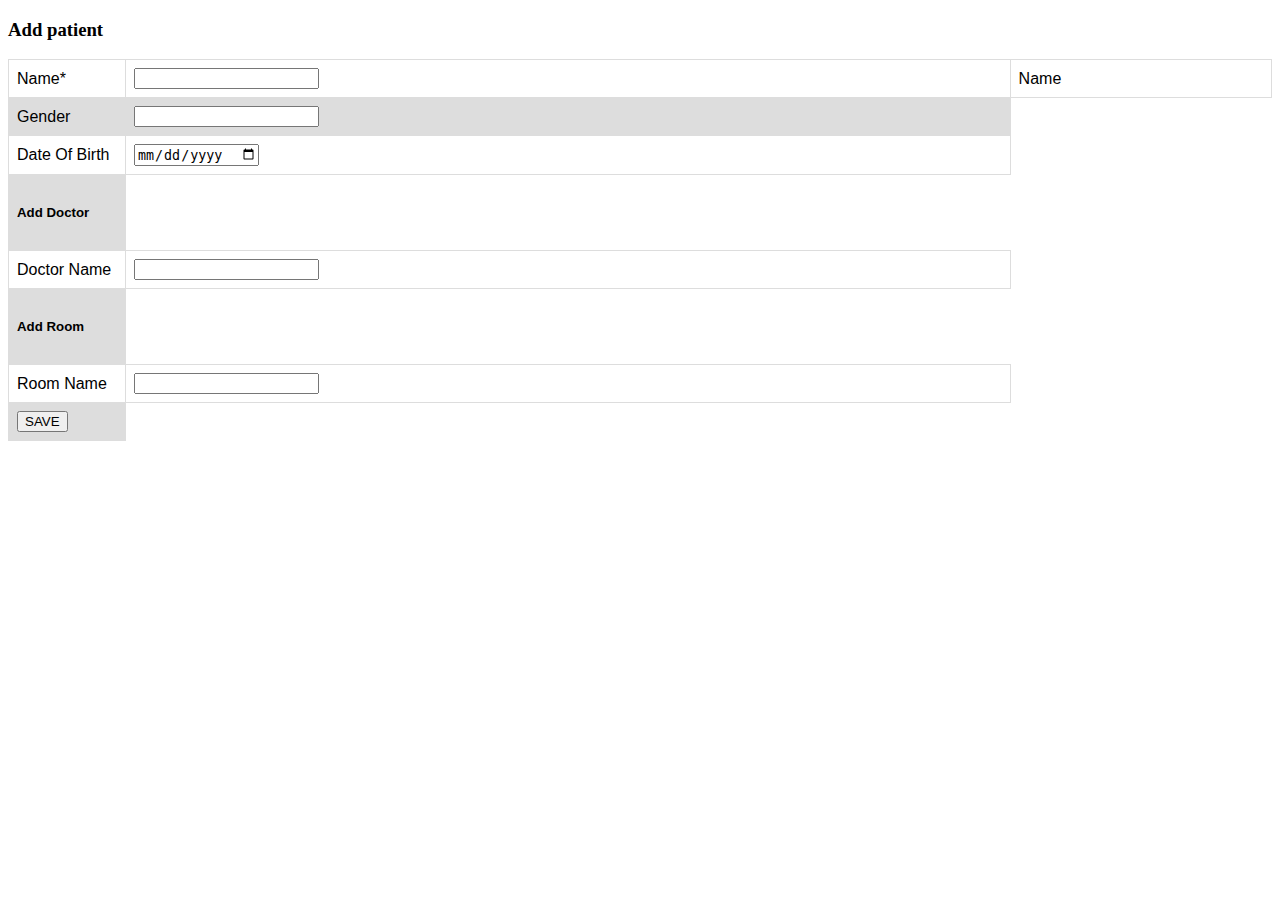
<file: src/main/resources/templates/addPatient.html>
<!DOCTYPE html>
<html xmlns="http://www.w3.org/1999/xhtml"
	xmlns:th="http://www.thymeleaf.org">
<head>
<style>
table {
  font-family: arial, sans-serif;
  border-collapse: collapse;
  width: 100%;
}

td, th {
  border: 1px solid #dddddd;
  text-align: left;
  padding: 8px;
}

tr:nth-child(even) {
  background-color: #dddddd;
}
</style>
</head>
<body>
	<div class="container my-5">
		<div class="row">
			<div class="col-md-6">
				<form id="patientForm" role="form" th:object="${patientDO}"
					th:action="@{/addPatient}" method="post">
					<h3>Add patient</h3>
					<table class="box-table-a">
						<tbody>
							<tr>
								<td>Name*</td>
								<td><input type="text" data-th-value="*{name}"
									data-th-field="*{name}" /></td>
								<td th:if="${#fields.hasErrors('name')}" th:errors="*{name}">Name
							</tr>
							<tr>
								<td>Gender</td>
								<td><input type="text" data-th-value="*{sex}"
									data-th-field="*{sex}" /></td>
							</tr>
							<tr>
								<td>Date Of Birth</td>
								<td><input type="date" data-th-value="*{dateOfBirth}"
									data-th-field="*{dateOfBirth}" /></td>
							</tr>
							<tr >
								<td width="100">
									<h5>Add Doctor </h5>
								</td>
							</tr>
							<tr>
								<td>Doctor Name</td>
								<td><input type="text"
									data-th-value="*{doctorDetails.name}"
									data-th-field="*{doctorDetails.name}" /></td>
							</tr>
							<tr >
								<td width="100">
									<h5>Add Room </h5>
								</td>
							</tr>
							<tr>
								<td>Room Name</td>
								<td><input type="text" data-th-value="*{roomDetails.name}"
									data-th-field="*{roomDetails.name}" /></td>
							</tr>
							<tr>
								<td>
									<button type="submit" class="btn btn-primary" name="action"
										value="save">SAVE</button>
								</td>
							</tr>
						</tbody>
					</table>
				</form>
			</div>
		</div>
	</div>
</body>
</html>
</file>
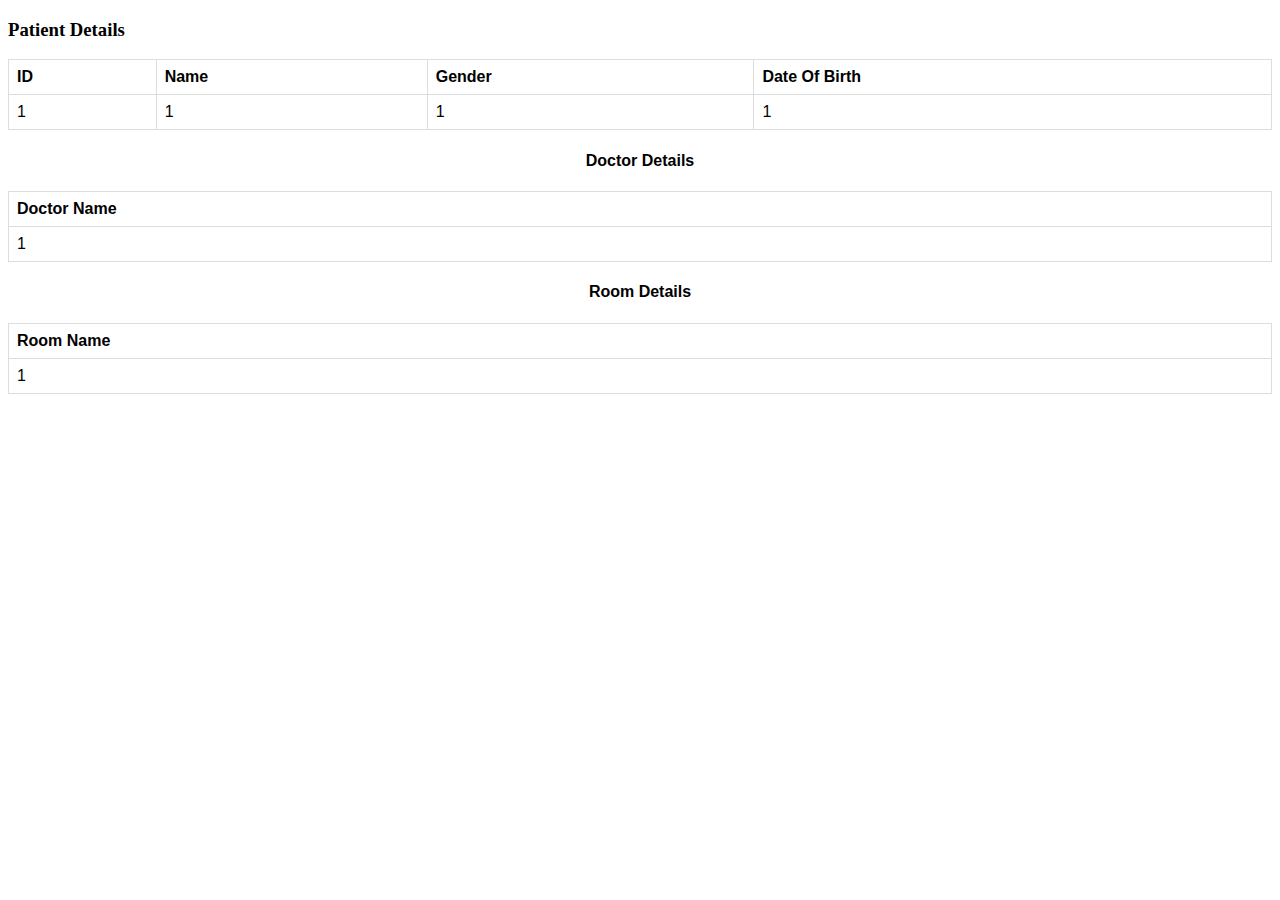
<file: src/main/resources/templates/patientDetails.html>
<!DOCTYPE html>
<html xmlns:th="http://www.thymeleaf.org">
<head>
<meta charset="utf-8">
<meta http-equiv="x-ua-compatible" content="ie=edge">
<meta name="viewport" content="width=device-width, initial-scale=1">

<style>
table {
  font-family: arial, sans-serif;
  border-collapse: collapse;
  width: 100%;
}

td, th {
  border: 1px solid #dddddd;
  text-align: left;
  padding: 8px;
}

tr:nth-child(even) {
  background-color: #dddddd;
}
</style>


</head>
<body>
	<div class="container my-5">
		<div class="row">
			<div class="col-md-6">
				<div>
				   <h3>Patient Details</h3>				   
					<table class="box-table-a">						
						<thead>
							<tr>
								<th scope="col">ID</th>
								<th scope="col">Name</th>
								<th scope="col">Gender</th>
								<th scope="col">Date Of Birth</th>
							</tr>
						</thead>
						<tbody>
							<tr data-th-each="pat : ${patientDO}">
								<td data-th-text="${pat.id}">1</td>
								<td data-th-text="${pat.name}">1</td>
								<td data-th-text="${pat.sex}">1</td>
								<td data-th-text="${pat.dateOfBirth}">1</td>
							</tr>

						</tbody>
					</table>


				</div>
			</div>
		</div>
	</div>
	<div>
		<table class="box-table-a">
			<caption>
				<h4>Doctor Details</h4>
			</caption>
			<thead>
				<tr>
					<th scope="col">Doctor Name</th>
				</tr>
			</thead>
			<tbody>
				<tr data-th-each="doc : ${patientDO.doctorDetails}">
					<td data-th-text="${doc.name}">1</td>
				</tr>
			</tbody>
		</table>
	</div>
	<div>
		<table class="box-table-a">
			<caption>
				<h4>Room Details</h4>
			</caption>
			<thead>
				<tr>
					<th scope="col">Room Name</th>
				</tr>
			</thead>
			<tbody>
				<tr data-th-each="room : ${patientDO.roomDetails}">
					<td data-th-text="${room.name}">1</td>
				</tr>
			</tbody>
		</table>
	</div>
</body>
</html>
</file>
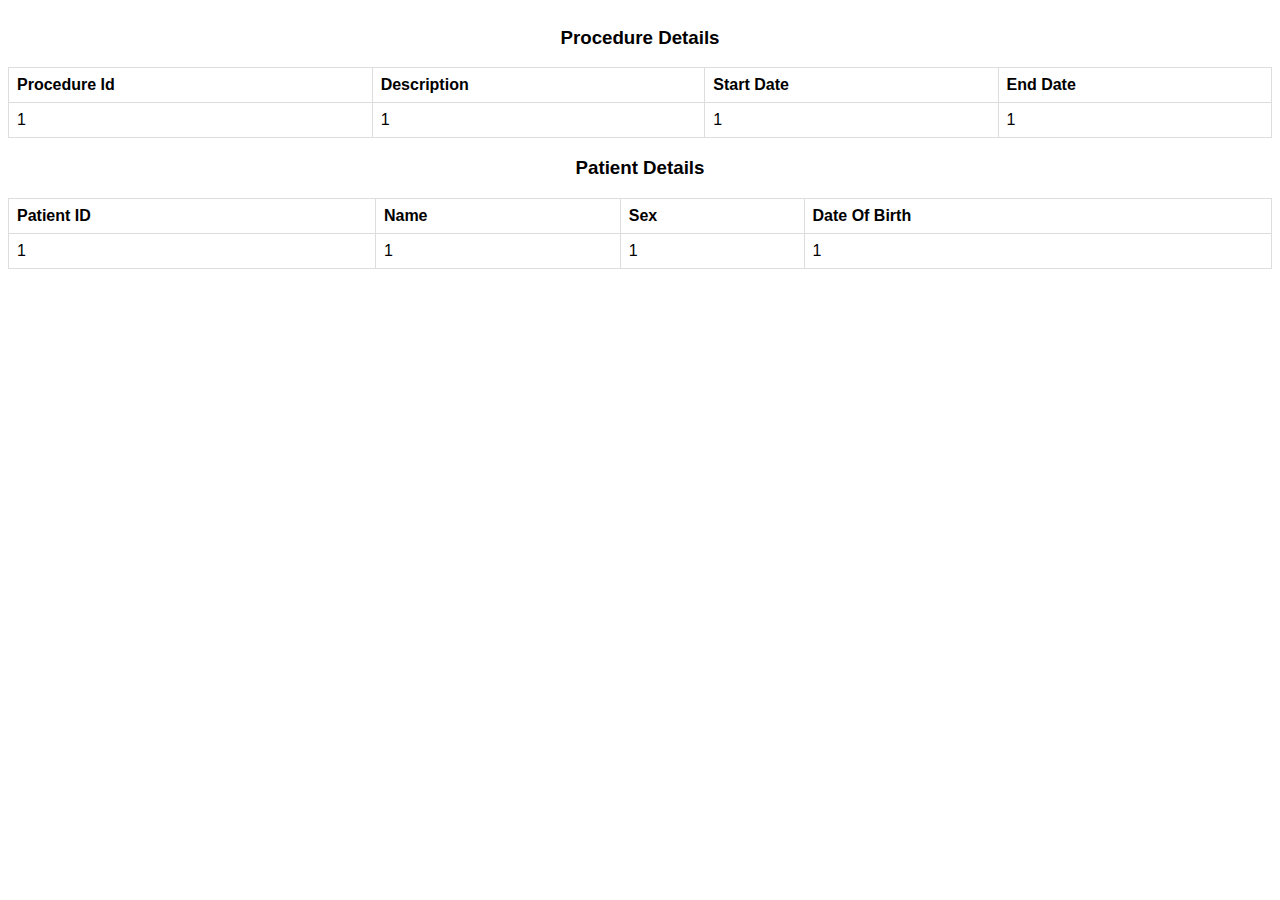
<file: src/main/resources/templates/procedureDetails.html>
<!DOCTYPE html>
<html xmlns:th="http://www.thymeleaf.org">
<head>
<style>
table {
	font-family: arial, sans-serif;
	border-collapse: collapse;
	width: 100%;
}

td, th {
	border: 1px solid #dddddd;
	text-align: left;
	padding: 8px;
}

tr:nth-child(even) {
	background-color: #dddddd;
}
</style>
</head>
<body>
	<div>
		<table class="box-table-a">
			<caption>
				<h3>Procedure Details</h3>
			</caption>
			<thead>
				<tr>
					<th scope="col">Procedure Id</th>
					<th scope="col">Description</th>
					<th scope="col">Start Date</th>
					<th scope="col">End Date</th>
				</tr>
			</thead>
			<tbody>
				<tr data-th-each="stu : ${study}">
					<td data-th-text="${stu.id}">1</td>
					<td data-th-text="${stu.description}">1</td>
					<td data-th-text="${stu.plannedStartTime}">1</td>
					<td data-th-text="${stu.estimatedEndTime}">1</td>
				</tr>
			</tbody>
		</table>
	</div>
	<div>
		<table class="box-table-a">
			<caption>
				<h3>Patient Details</h3>
			</caption>
			<thead>
				<tr>
					<th scope="col">Patient ID</th>
					<th scope="col">Name</th>
					<th scope="col">Sex</th>
					<th scope="col">Date Of Birth</th>
				</tr>
			</thead>
			<tbody>
				<tr data-th-each="pat : ${patientDO}">
					<td data-th-text="${pat.id}">1</td>
					<td data-th-text="${pat.name}">1</td>
					<td data-th-text="${pat.sex}">1</td>
					<td data-th-text="${pat.dateOfBirth}">1</td>
				</tr>
			</tbody>
		</table>
	</div>
</body>
</html>
</file>
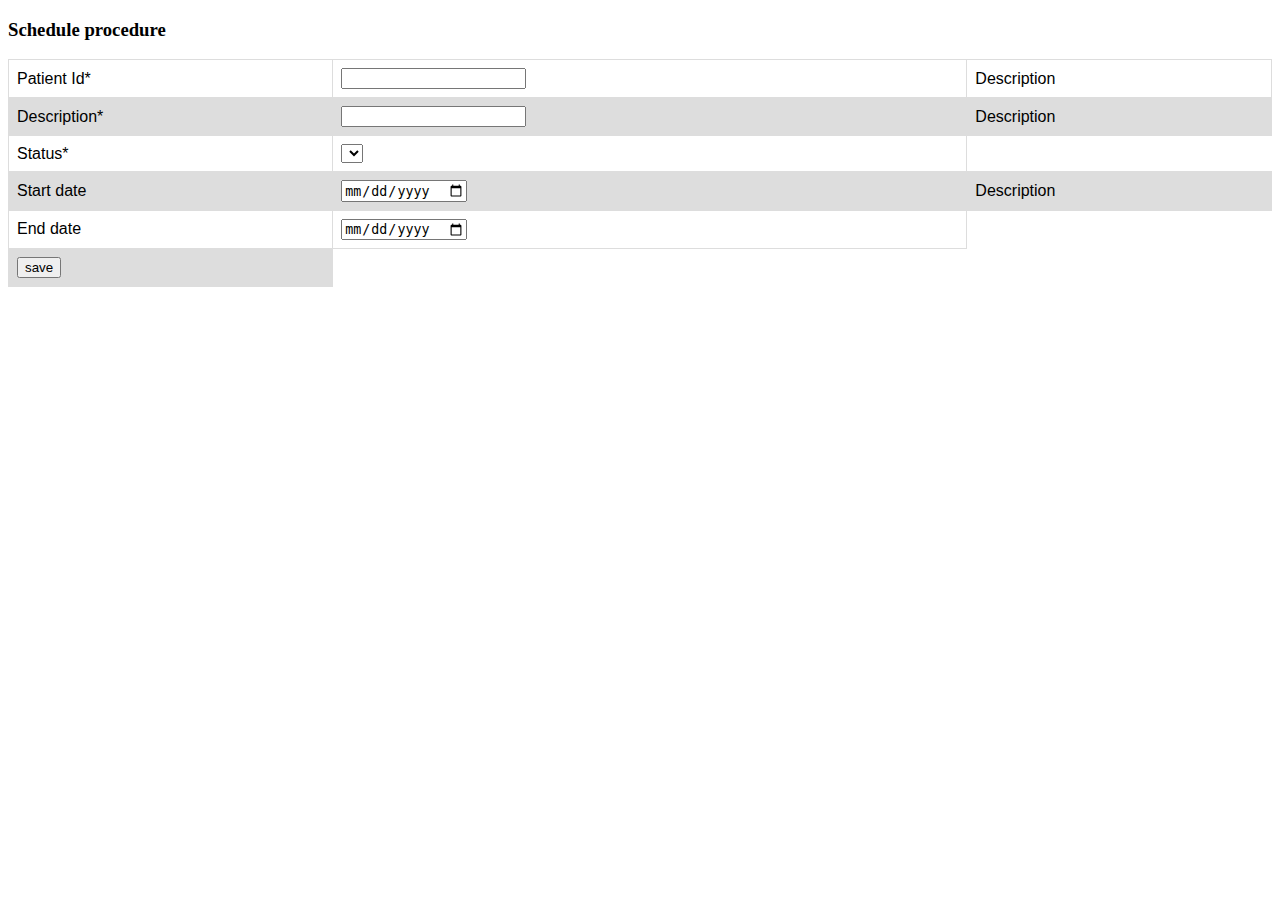
<file: src/main/resources/templates/scheduleProcedure.html>
<!DOCTYPE html>
<html xmlns="http://www.w3.org/1999/xhtml"
	xmlns:th="http://www.thymeleaf.org">
<head>
<style>
table {
	font-family: arial, sans-serif;
	border-collapse: collapse;
	width: 100%;
}

td, th {
	border: 1px solid #dddddd;
	text-align: left;
	padding: 8px;
}

tr:nth-child(even) {
	background-color: #dddddd;
}
</style>
</head>
<body>
	<div class="container my-5">
		<div class="row">
			<div class="col-md-6">
					<form id="procedureForm" role="form" th:object="${studyDO}"
					th:action="@{/scheduleProcedure}" method="post">
					<h3>Schedule procedure</h3>
					<table class="box-table-a">
						<tbody>
							<tr>
								<td>Patient Id*</td>
								<td><input type="text" data-th-value="*{patientDetails.id}"
									data-th-field="*{patientDetails.id}" /></td>
									<td th:if="${#fields.hasErrors('patientDetails.id')}" th:color=red
									th:errors="*{patientDetails.id}">Description
							</tr>
							<tr>
								<td>Description*</td>
								<td><input type="text" data-th-value="*{description}"
									data-th-field="*{description}" /></td>
								<td th:if="${#fields.hasErrors('description')}" th:color=red
									th:errors="*{description}">Description
							</tr>
							<tr>
								<td>Status*</td>
								<td><select data-th-field="*{state}">
										<option
											th:each="state : ${T(com.demo.domainobject.StudyDO.State).values()}"
											th:value="${state}"
											th:text="${state}"></option>
								</select></td>
							</tr>
							<tr>
								<td>Start date</td>
								<td><input type="date" data-th-value="*{plannedStartTime}"
									data-th-field="*{plannedStartTime}" /></td>
									<td th:if="${#fields.hasErrors('plannedStartTime')}"
									th:errors="*{plannedStartTime}">Description
							</tr>
							<tr>
								<td>End date</td>
								<td><input type="date" data-th-value="*{estimatedEndTime}"
									data-th-field="*{estimatedEndTime}" /></td>
							</tr>
							<tr>
								<td>
									<button type="submit" class="btn btn-primary" name="action"
										value="save">save</button>
								</td>
							</tr>
						</tbody>
					</table>
				</form>
			</div>
		</div>
	</div>
</body>
</html>
</file>
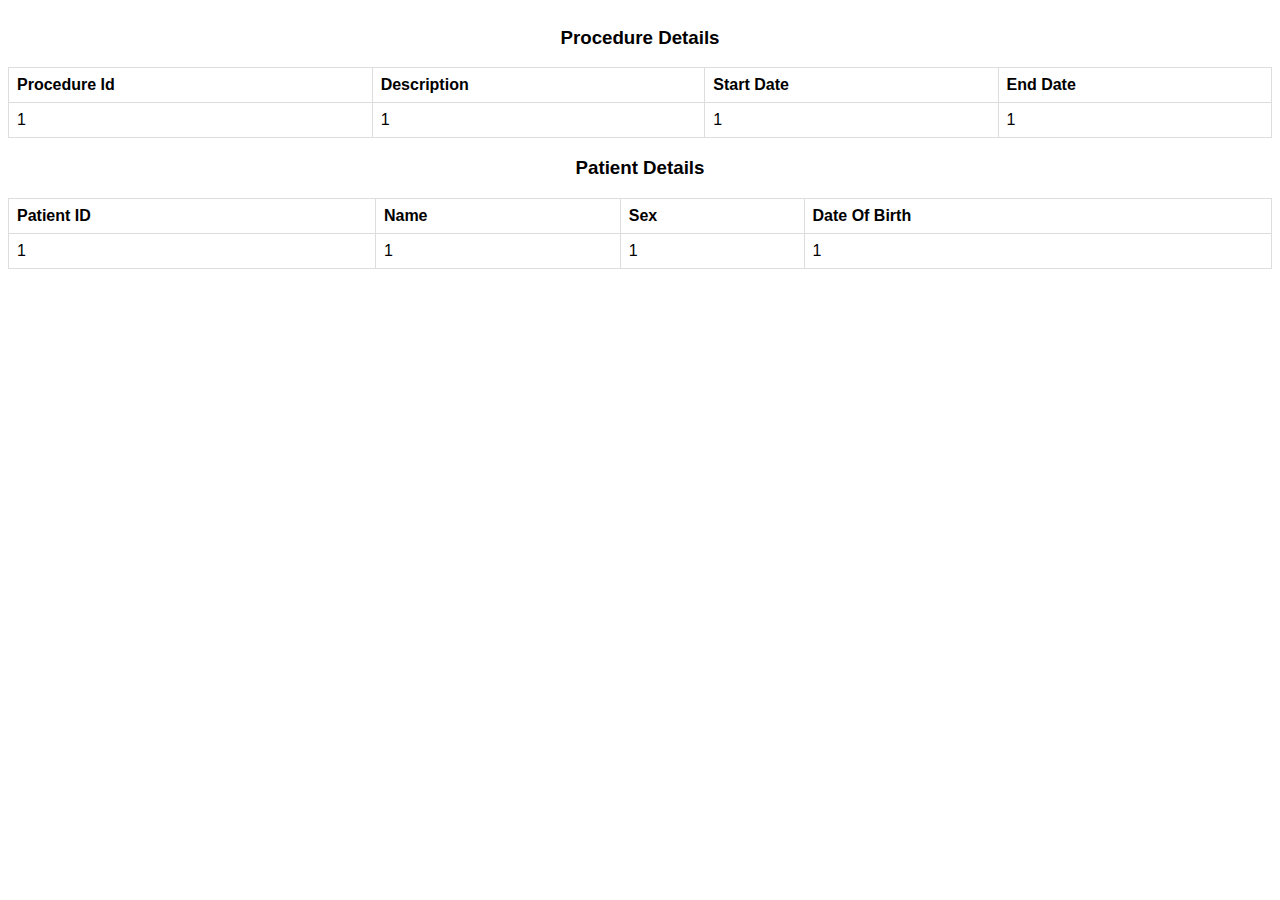
<file: src/main/resources/templates/updateProcedureDetails.html>
<!DOCTYPE html>
<html xmlns:th="http://www.thymeleaf.org">
<head>
<style>
table {
	font-family: arial, sans-serif;
	border-collapse: collapse;
	width: 100%;
}

td, th {
	border: 1px solid #dddddd;
	text-align: left;
	padding: 8px;
}

tr:nth-child(even) {
	background-color: #dddddd;
}
</style>
</head>
<body>
	<div>
		<table class="box-table-a">
			<caption>
				<h3>Procedure Details</h3>
			</caption>
			<thead>
				<tr>
					<th scope="col">Procedure Id</th>
					<th scope="col">Description</th>
					<th scope="col">Start Date</th>
					<th scope="col">End Date</th>
				</tr>
			</thead>
			<tbody>
				<tr data-th-each="stu : ${study}">
					<td data-th-text="${stu.id}">1</td>
					<td data-th-text="${stu.description}">1</td>
					<td data-th-text="${stu.plannedStartTime}">1</td>
					<td data-th-text="${stu.estimatedEndTime}">1</td>
				</tr>

			</tbody>




		</table>


	</div>

	<div>
		<table class="box-table-a">
			<caption>
				<h3>Patient Details</h3>
			</caption>
			<thead>
				<tr>
					<th scope="col">Patient ID</th>
					<th scope="col">Name</th>
					<th scope="col">Sex</th>
					<th scope="col">Date Of Birth</th>
				</tr>
			</thead>
			<tbody>
				<tr data-th-each="pat : ${patient}">
					<td data-th-text="${pat.id}">1</td>
					<td data-th-text="${pat.name}">1</td>
					<td data-th-text="${pat.sex}">1</td>
					<td data-th-text="${pat.dateOfBirth}">1</td>
				</tr>

			</tbody>




		</table>


	</div>
</body>
</html>
</file>
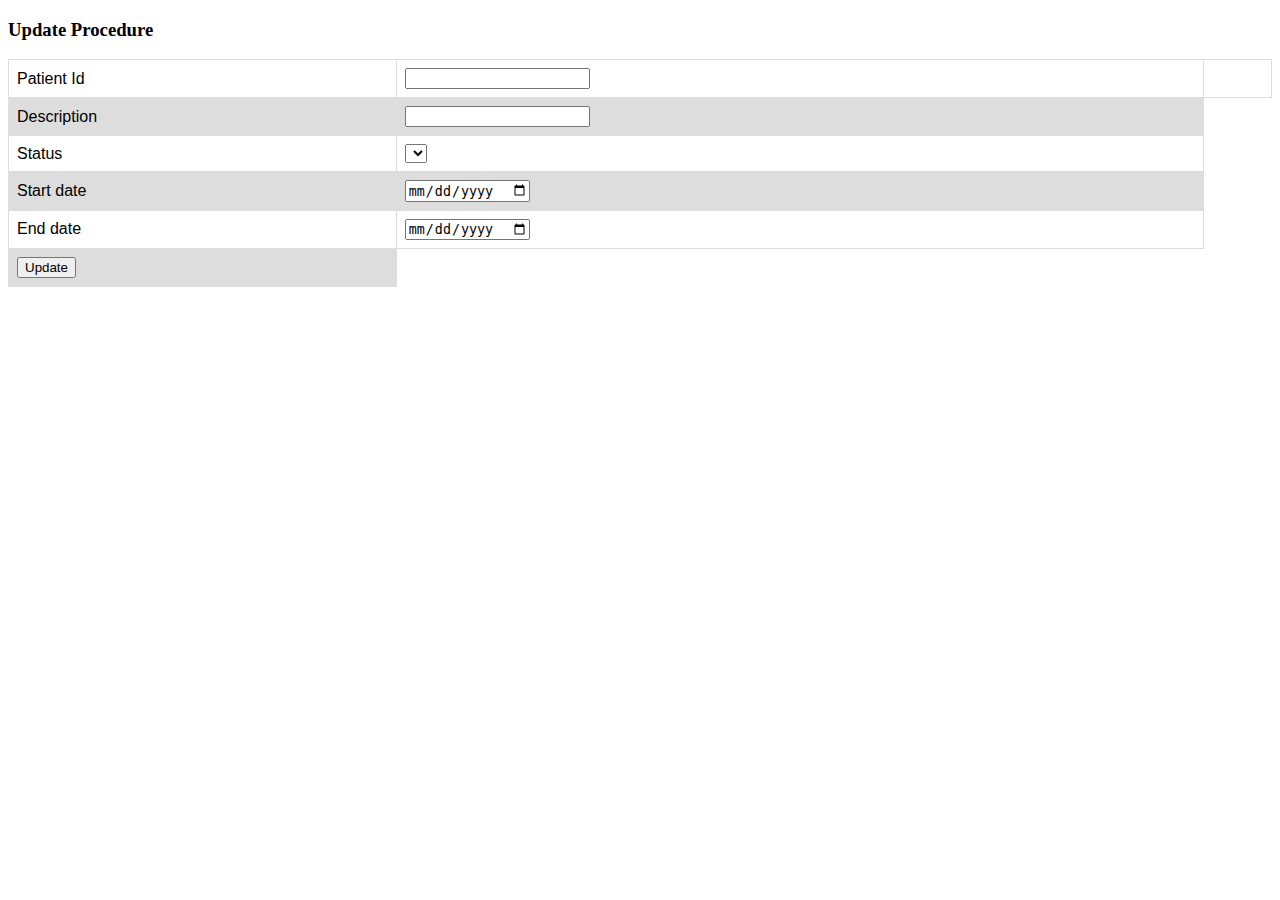
<file: src/main/resources/templates/updateScheduleProcedure.html>
<!DOCTYPE html>
<html xmlns="http://www.w3.org/1999/xhtml"
	xmlns:th="http://www.thymeleaf.org">
<head>
<style>
table {
  font-family: arial, sans-serif;
  border-collapse: collapse;
  width: 100%;
}

td, th {
  border: 1px solid #dddddd;
  text-align: left;
  padding: 8px;
}

tr:nth-child(even) {
  background-color: #dddddd;
}
</style>
</head>
<body>
	<div class="container my-5">
		<div class="row">
			<div class="col-md-6">
				<form data-th-action="@{/scheduleProcedure}"
					data-th-object="${studyDO}" method="post">
					<h3>Update Procedure</h3>
					<table class="box-table-a">
						<tbody>
							<tr>
								<td>Patient Id</td>
								<td><input type="text" data-th-value="*{patientDetails.id}"
									data-th-field="*{patientDetails.id}" /></td>
								<td><input type="text" hidden="hidden"
									data-th-value="*{id}" data-th-field="*{id}" />
							</tr>							
							<tr>
								<td>Description</td>
								<td><input type="text" data-th-value="*{description}"
									data-th-field="*{description}" /></td>
							</tr>
							<tr>
								<td>Status</td>
								<td><select data-th-field="*{state}">
										<option
											th:each="state : ${T(com.demo.domainobject.StudyDO.State).values()}"
											th:value="${state}"
											th:text="${state}"></option>
								</select></td>
							</tr>
							<tr>
								<td>Start date</td>
								<td><input type="date" data-th-value="*{plannedStartTime}"
									data-th-field="*{plannedStartTime}" /></td>
							</tr>
							<tr>
								<td>End date</td>
								<td><input type="date" data-th-value="*{estimatedEndTime}"
									data-th-field="*{estimatedEndTime}" /></td>
							</tr>
							<tr>
								<td>
									<button type="submit" name="action" value="save"
										>Update</button>
								</td>
							</tr>
						</tbody>
					</table>
				</form>
			</div>
		</div>
	</div>
</body>
</html>
</file>
